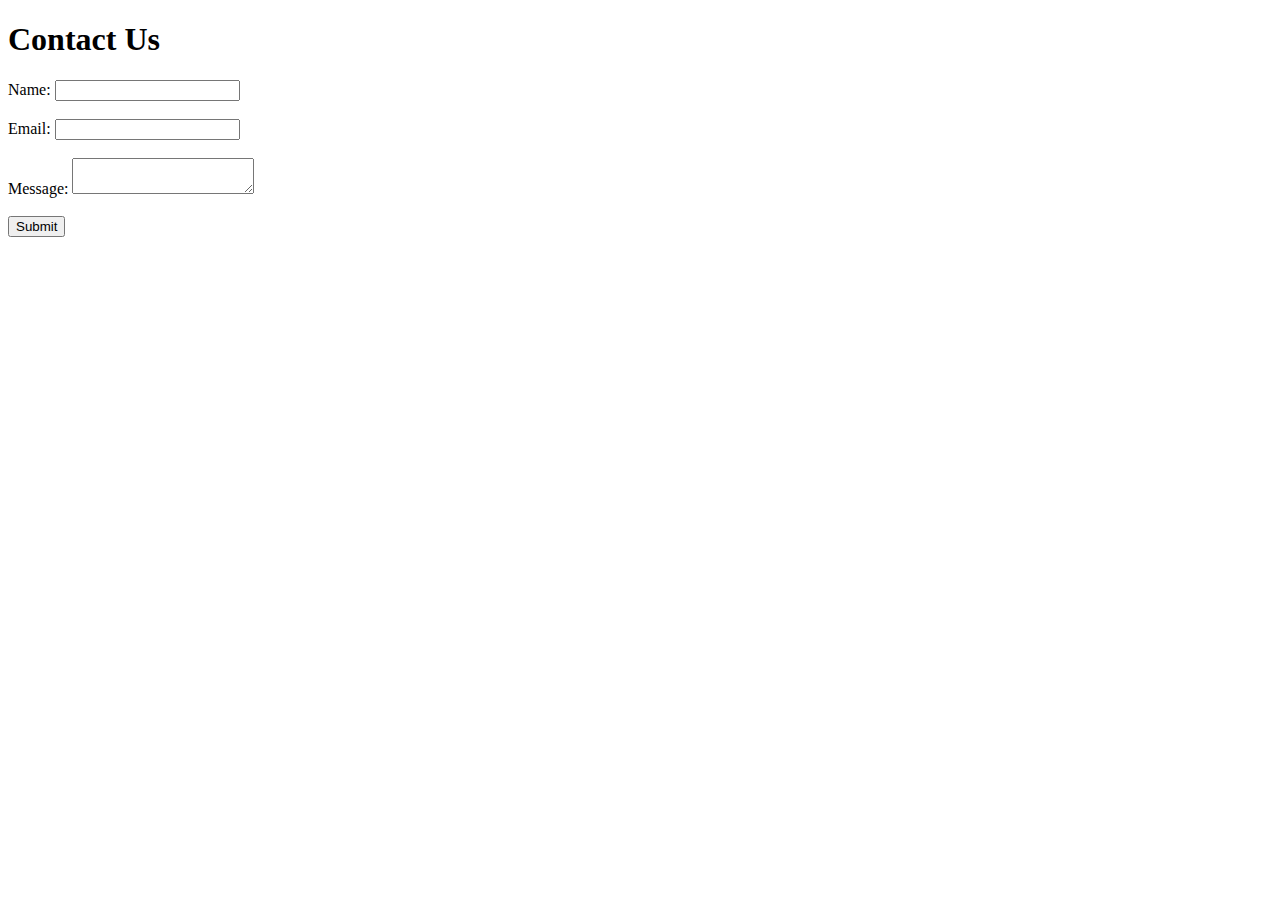
<file: index.html>
<!DOCTYPE html>
<html lang="en">
<head>
    <meta charset="UTF-8">
    <meta name="viewport" content="width=device-width, initial-scale=1.0">
    <title>Contact Form</title>
</head>
<body>
    <h1>Contact Us</h1>
    <form id="contactForm" method="POST" action="/submit-form">
        <label for="name">Name:</label>
        <input type="text" id="name" name="name" required><br><br>

        <label for="email">Email:</label>
        <input type="email" id="email" name="email" required><br><br>

        <label for="message">Message:</label>
        <textarea id="message" name="message" required></textarea><br><br>

        <button type="submit">Submit</button>
    </form>

    <script>
        document.getElementById('contactForm').addEventListener('submit', function(e) {
            e.preventDefault();
            const formData = new FormData(this);

            fetch('/submit-form', {
                method: 'POST',
                body: new URLSearchParams(formData)
            })
            .then(response => response.text())
            .then(data => alert(data))
            .catch(error => console.error('Error:', error));
        });
    </script>
</body>
</html>
</file>
